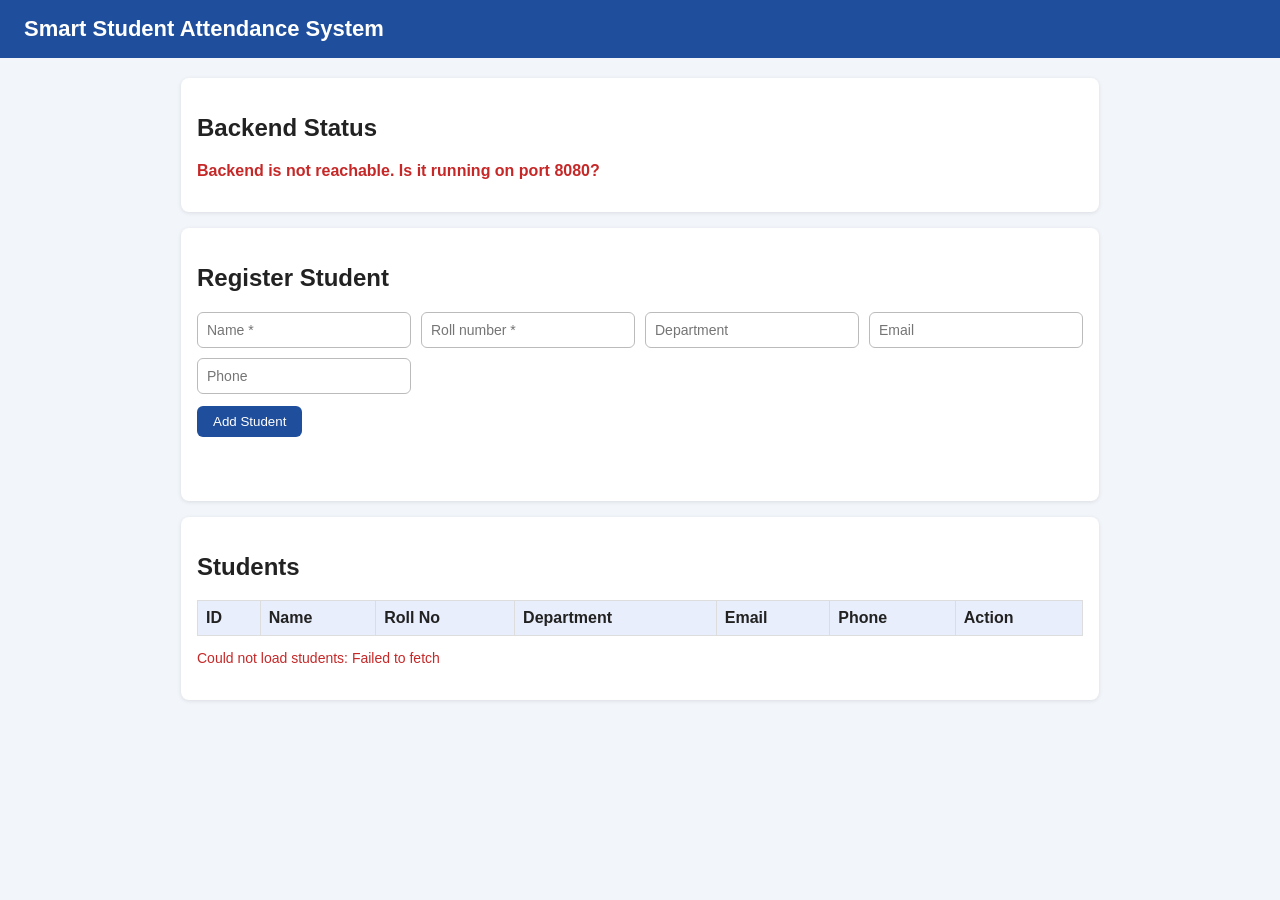
<file: index.html>
<!DOCTYPE html>
<html lang="en">
<head>
  <meta charset="UTF-8">
  <meta name="viewport" content="width=device-width, initial-scale=1">
  <title>Student Attendance System</title>
  <link rel="stylesheet" href="style.css">
</head>
<body>
  <header><h1>Smart Student Attendance System</h1></header>
  <main>
    <section class="card">
      <h2>Backend Status</h2>
      <p id="status" class="status wait">Checking...</p>
    </section>

    <section class="card">
      <h2>Register Student</h2>
      <div class="form-grid">
        <input id="name" placeholder="Name *" maxlength="100">
        <input id="rollNumber" placeholder="Roll number *" maxlength="30">
        <input id="department" placeholder="Department" maxlength="100">
        <input id="email" placeholder="Email" maxlength="100">
        <input id="phone" placeholder="Phone" maxlength="20">
      </div>
      <button id="addBtn">Add Student</button>
      <p id="formMessage" class="msg"></p>
    </section>

    <section class="card">
      <h2>Students</h2>
      <div class="table-wrap">
        <table>
          <thead>
            <tr><th>ID</th><th>Name</th><th>Roll No</th><th>Department</th><th>Email</th><th>Phone</th><th>Action</th></tr>
          </thead>
          <tbody id="studentBody"></tbody>
        </table>
      </div>
      <p id="listMessage" class="msg"></p>
    </section>
  </main>
  <script src="script.js"></script>
</body>
</html>
</file>
<file: style.css>
* { box-sizing: border-box; }
body { margin: 0; font-family: Arial, sans-serif; background: #f2f5fa; color: #222; }
header { background: #1f4e9c; color: #fff; padding: 16px 24px; }
header h1 { margin: 0; font-size: 22px; }
main { max-width: 950px; margin: 20px auto; padding: 0 16px; }
.card { background: #fff; border-radius: 8px; padding: 16px; margin-bottom: 16px; box-shadow: 0 1px 4px rgba(0,0,0,.1); }
.status { font-weight: bold; }
.status.ok { color: #1a8f3c; }
.status.bad { color: #c62828; }
.status.wait { color: #777; }
.form-grid { display: grid; grid-template-columns: repeat(auto-fit, minmax(180px, 1fr)); gap: 10px; margin-bottom: 12px; }
input { padding: 9px; border: 1px solid #bbb; border-radius: 6px; font-size: 14px; }
button { background: #1f4e9c; color: #fff; border: 0; padding: 8px 16px; border-radius: 6px; cursor: pointer; }
button.danger { background: #c62828; padding: 5px 12px; }
.msg { min-height: 20px; font-size: 14px; }
.msg.ok { color: #1a8f3c; }
.msg.bad { color: #c62828; }
.table-wrap { overflow-x: auto; }
table { border-collapse: collapse; width: 100%; }
th, td { border: 1px solid #ddd; padding: 8px; text-align: left; }
th { background: #e8eefb; }
</file>
